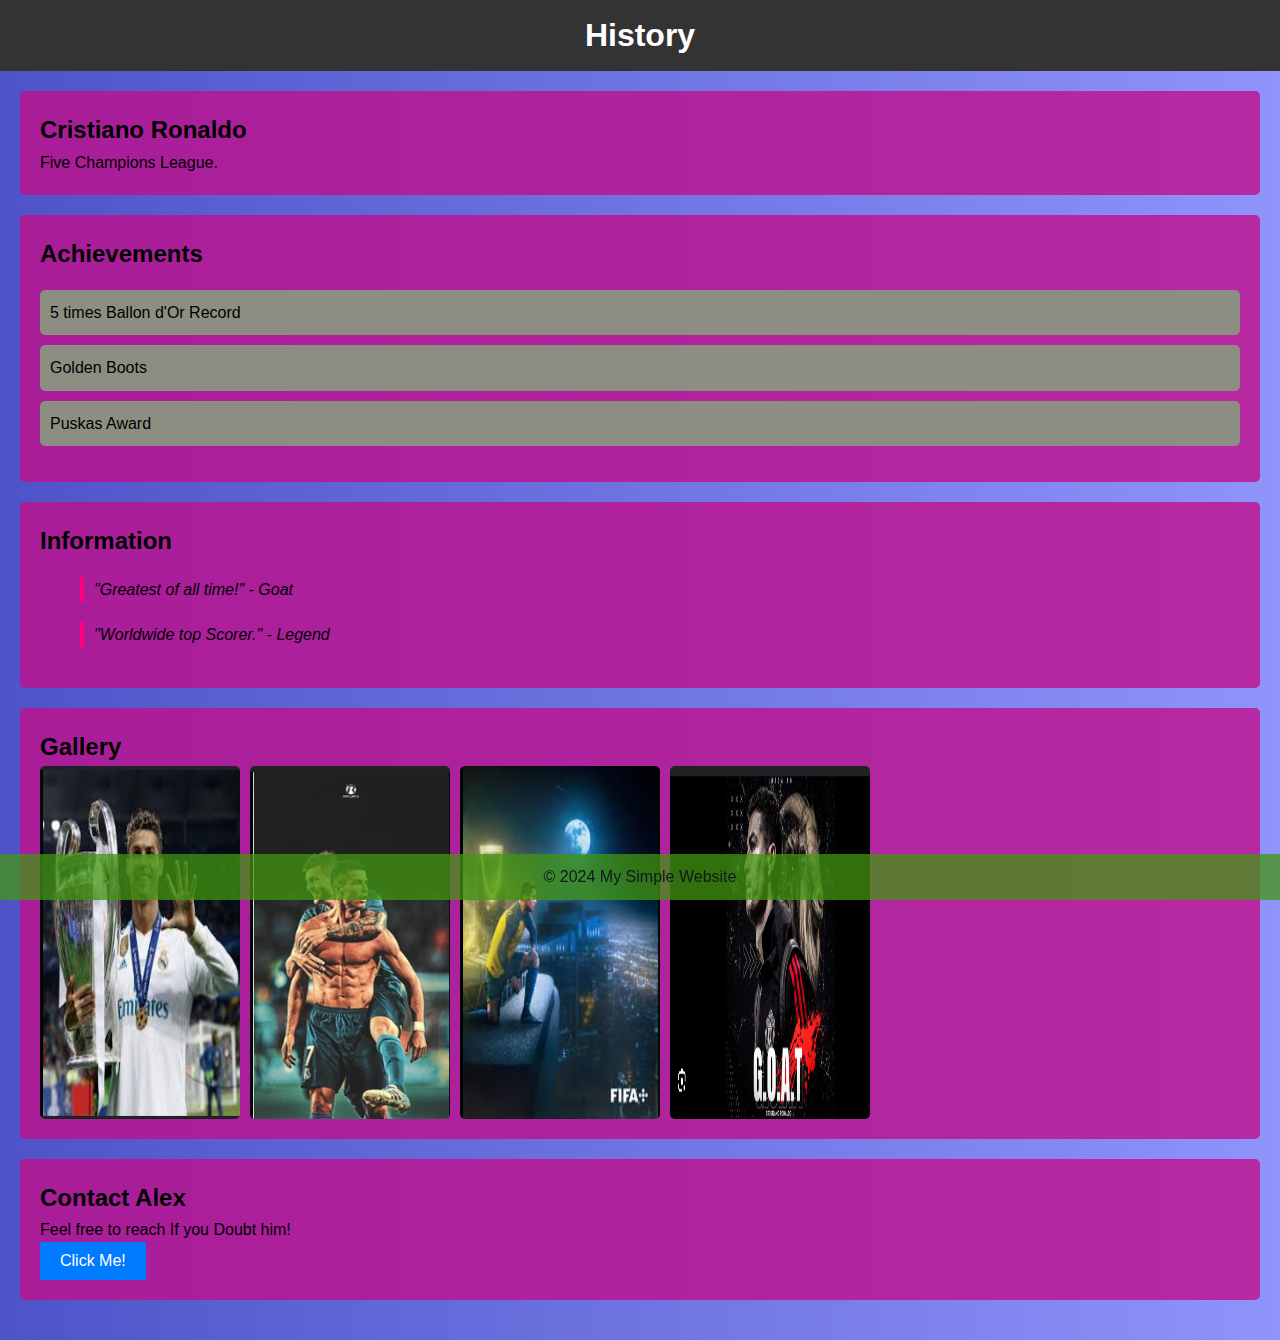
<file: Downloads/my website/index.html>
<!DOCTYPE html>
<html lang="en">
<head>
    <meta charset="UTF-8">
    <meta name="viewport" content="width=device-width, initial-scale=1.0">
    <title>My Simple Website</title>
    <link rel="stylesheet" href="styles.css">
</head>
<body>
    <header>
        <h1>History</h1>
    </header>
    <main>
        <section>
            <h2>Cristiano Ronaldo</h2>
            <p>Five Champions League.</p>
        </section>
        <section>
            <h2>Achievements</h2>
            <ul>
                <li>5 times Ballon d'Or Record</li>
                <li>Golden Boots</li>
                <li>Puskas Award</li>
            </ul>
        </section>
        <section>
            <h2>Information</h2>
            <blockquote>
                <p>"Greatest of all time!" - Goat</p>
            </blockquote>
            <blockquote>
                <p>"Worldwide top Scorer." - Legend</p>
            </blockquote>
        </section>
        <section>
            <h2>Gallery</h2>
            <div class="gallery">
                <img src="Images/CR7.png" alt="Gallery Image 1">
                <img src="Images/Kroos.png" alt="Gallery Image 2">
                <img src="Images/Goat.png" alt="Gallery Image 3">
                <img src="Images/sui.png" alt="Gallery Image 4">
            </div>
        </section>
        <section>
            <h2>Contact Alex</h2>
            <p>Feel free to reach If you Doubt him!</p>
            <button id="contactButton">Click Me!</button>
        </section>
    </main>
    <footer>
        <p>&copy; 2024 My Simple Website</p>
    </footer>
    <script src="script.js"></script>
</body>
</html>
</file>
<file: Downloads/my website/styles.css>
/* Reset some default styles */
body, h1, h2, p {
    margin: 0;
    padding: 0;
}

body {
    font-family: Arial, sans-serif;
    line-height: 1.6;
    margin: 0;
    padding: 0;
    background-color: #f0f0f0; /* Light grey background */
    background-image: linear-gradient(to right, #4e54c8, #8f94fb); /* Optional gradient background */
    background-size: cover;
    background-position: center;
    background-repeat: no-repeat;
}

header {
    background: #333;
    color: #fff;
    padding: 10px 0;
    text-align: center;
}

main {
    padding: 20px;
}

section {
    margin-bottom: 20px;
    background-color: rgba(193, 15, 140, 0.8); /* Semi-transparent white background */
    padding: 20px;
    border-radius: 5px;
}

footer {
    background: #429512bf;
    color: #10191d;
    text-align: center;
    padding: 10px 0;
    position: fixed;
    bottom: 0;
    width: 100%;
}

/* Styling for Our Services */
ul {
    list-style-type: none;
    padding: 0;
}

li {
    background: #8d8e82;
    margin-bottom: 10px;
    padding: 10px;
    border-radius: 5px;
}

/* Styling for Testimonials */
blockquote {
    border-left: 4px solid #ff0080;
    padding-left: 10px;
    margin-bottom: 20px;
    font-style: italic;
}

/* Styling for Gallery */
.gallery {
    display: flex;
    gap: 10px;
}

.gallery img {
    width: 100%;
    height: auto;
    border-radius: 5px;
    max-width: 200px;
    cursor: pointer;
}

/* Button styling */
button {
    background: #007BFF;
    border: none;
    color: #fff;
    padding: 10px 20px;
    font-size: 16px;
    cursor: pointer;
}

button:hover {
    background: #0056b3;
}

/* Lightbox styling */
#lightbox {
    position: fixed;
    top: 0;
    left: 0;
    width: 100%;
    height: 100%;
    background: rgba(0, 0, 0, 0.8);
    display: none;
    justify-content: center;
    align-items: center;
}

#lightbox.active {
    display: flex;
}

#lightbox img {
    max-width: 90%;
    max-height: 90%;
    border-radius: 10px;
}
</file>
